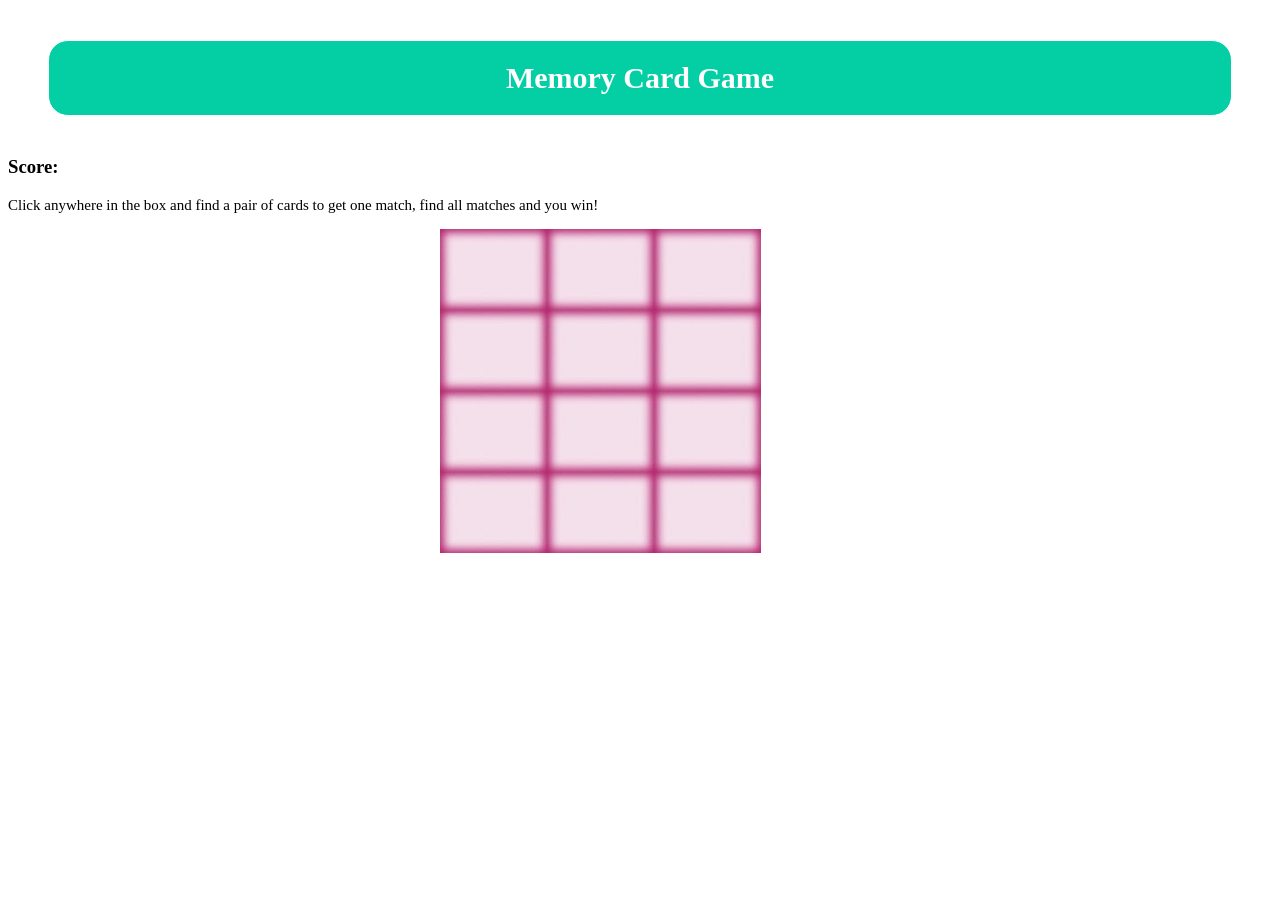
<file: index.html>
<!DOCTYPE html>
<html lang="en">
  <head>
    <meta charset="UTF-8" />
    <meta name="viewport" content="width=device-width, initial-scale=1.0" />
    <link rel="stylesheet" href="memory.css" />

    <title>Memory Game</title>
  </head>
  <body>
    <h1>Memory Card Game</h1>
    <h3>Score: <span id="result"></span></h3>
    <p>
      Click anywhere in the box and find a pair of cards to get one match, find
      all matches and you win!
    </p>
    <div class="grid"></div>
    <script src="/memory.js" charset="utf-8"></script>
  </body>
</html>
</file>
<file: memory.css>
* {
  background-color: white;
}
.grid {
  align-items: center;
  display: flex;
  flex-wrap: wrap;
  height: 300px;
  width: 400px;
  margin: auto;
}
.grid {
  /* box-shadow: -1px 2px 8px -1px #fac5cd;
  border: 1px solid #fac5cd; */
}

h1 {
  padding-top: 20px;
  padding-bottom: 20px;
  text-align: center;
  justify-content: center;
  color: white;

  font-size: 30px;
  margin-top: 20px;
  margin: 40px;
}

h1 {
  border-radius: 20px;
  background: #03cea4;
  box-sizing: border-box;
  box-shadow: -1px 2px 8px -1px white;
  border: 1px solid white;
}

h3 {
  color: black;
}

p {
  color: black;
  font-size: 15px;
}
</file>
